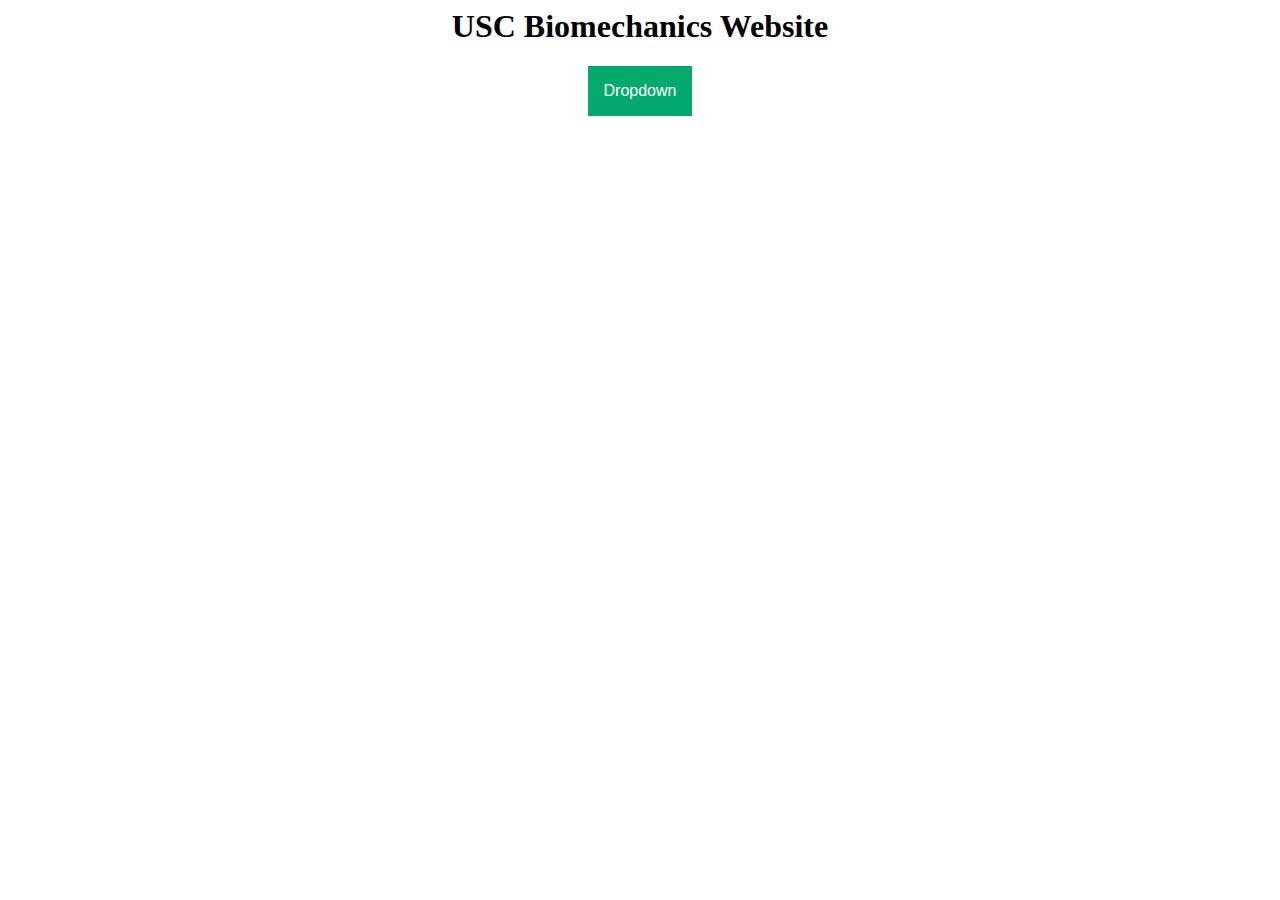
<file: index.html>
<html>
    <link rel="stylesheet" href="HomePage.css">
    <body>
        <center>
            <h1>  USC Biomechanics Website  </h1>
            <div class = "dropdown">  
                <button class = "dropbtn">Dropdown</button>
                <div class = "dropdown-content">
                    <a href="#">Martial Arts</a>
                    <a href="#">Volleyball</a>
                    <a href="#">Tennis</a>
                    <a href="#">Basketball</a>
                    <a href="#">Soccer</a>
                    <a href="#">Yoga</a>
                    <a href="#">Misc.</a>
                </div>
            </div>
        </center>
    </body>
</html>
</file>
<file: HomePage.css>
.dropbtn {
    background-color: #04AA6D;
    color: white;
    padding: 16px;
    font-size: 16px;
    border: none;
}

dropdown {
    position: relative;
    display: inline-block;
}

.dropdown-content {
    display: none;
    position: absolute;
    background-color: #f1f1f1;
    min-width: 160px;
    box-shadow: 0px 8px 16px 0px rgba(0,0,0,0.2);
    z-index: 1;
}

.dropdown-content a {
    color: black;
    padding: 12px 16px;
    text-decoration: none;
    display: block;
}

.dropdown-content a:hover {background-color: #ddd;}
.dropdown:hover .dropdown-content {display: block;}
.dropdown:hover .dropbtn {background-color: #3e8e41;}
</file>
